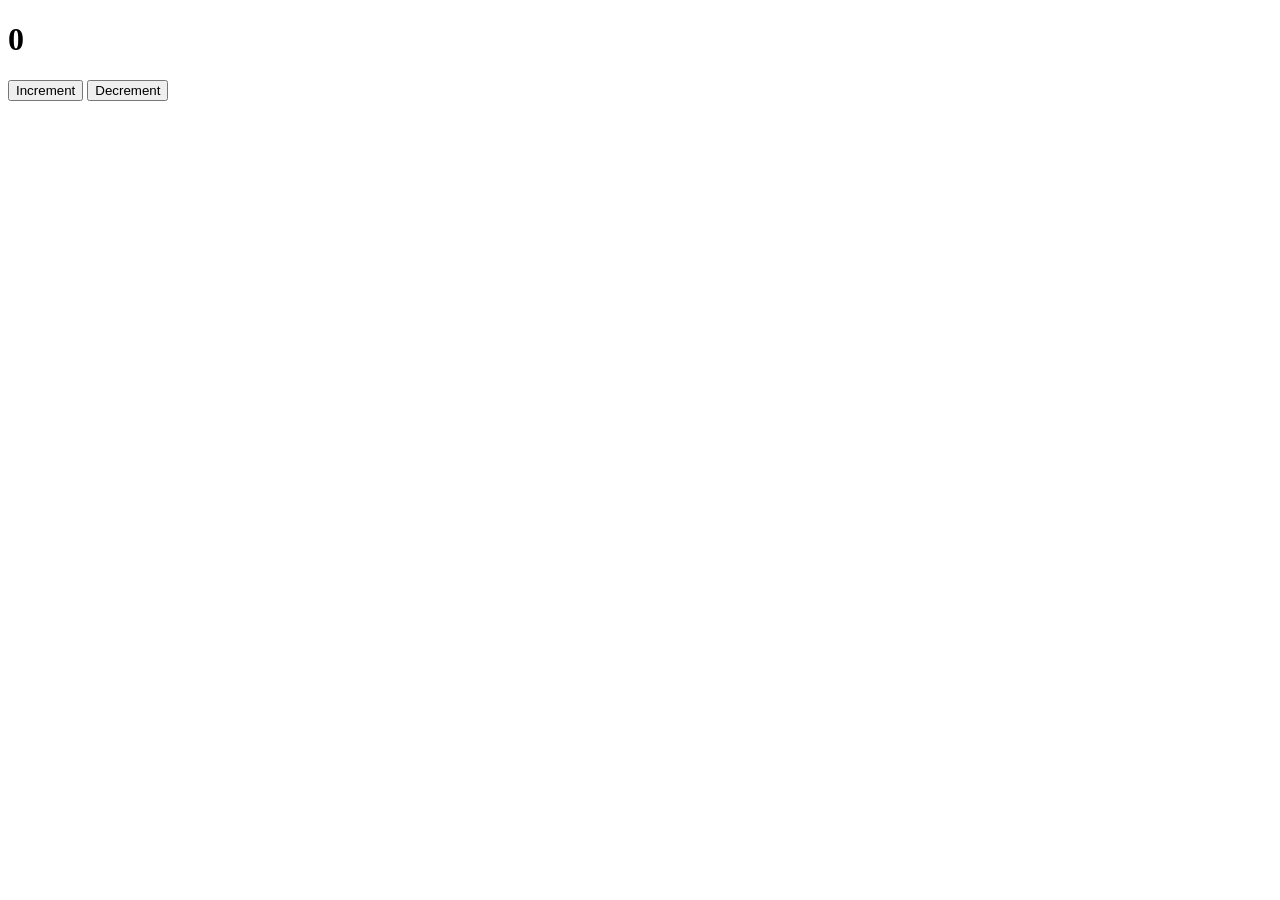
<file: counter-app-example/index.html>
<!DOCTYPE html>
<html>
  <head>
    <title>A simple counter</title>
  </head>
  <body>
    <h1 id="counter"></h1>

    <button id="increment-btn">Increment</button>
    <button id="decrement-btn">Decrement</button>
    <script src="bundle.js"></script>
  </body>
</html>
</file>
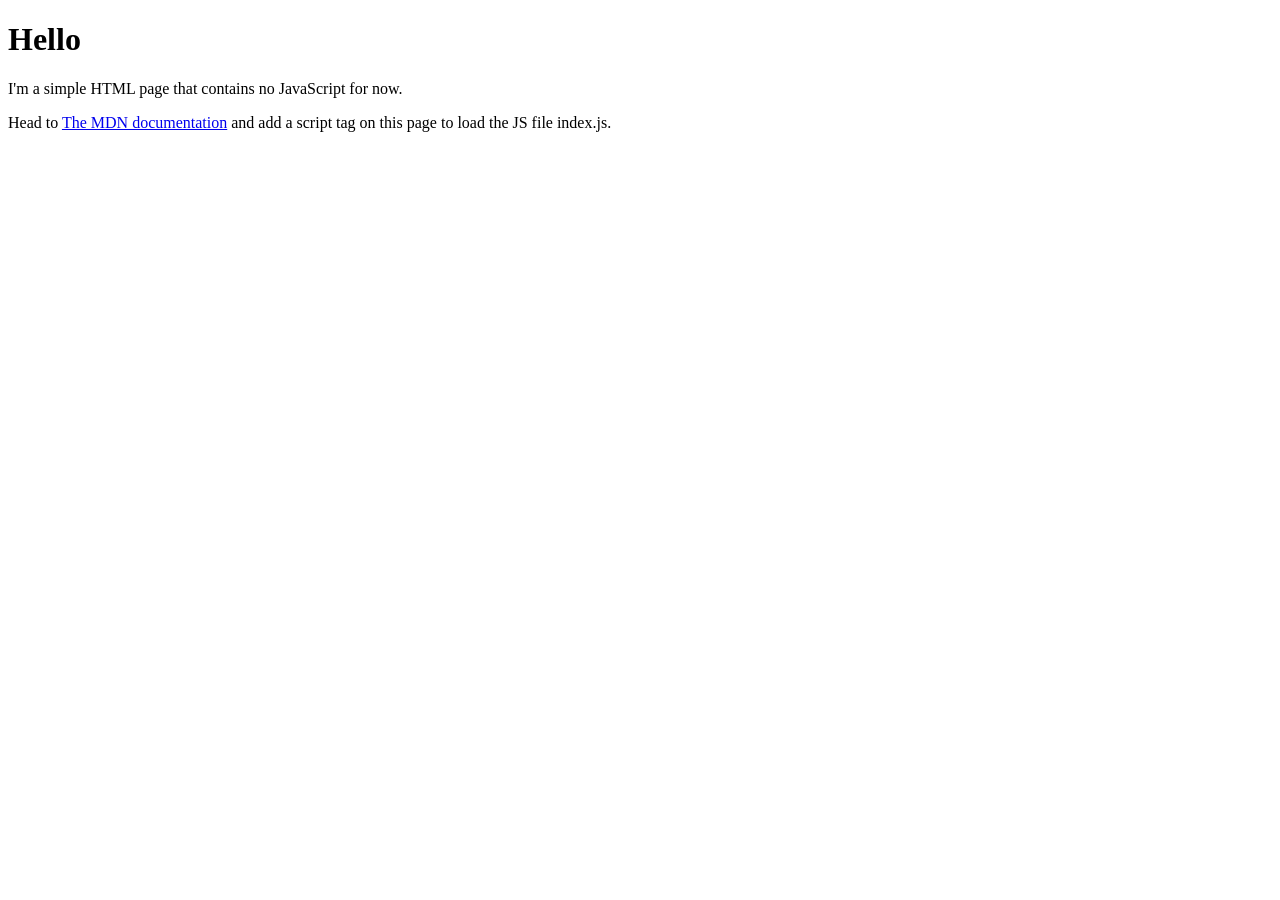
<file: phase-1/1_javascript_browser/example-1/index.html>
<!DOCTYPE html>
<html>
  <head>
    <title>Hello JavaScript</title>
  </head>
  <body>
    <h1>Hello</h1>
    <p>I'm a simple HTML page that contains no JavaScript for now.</p>
    <p>
      Head to
      <a
        href="https://developer.mozilla.org/en-US/docs/Web/HTML/Element/script#basic_usage"
        >The MDN documentation</a
      >
      and add a script tag on this page to load the JS file index.js.
    </p>

    <script type="text/javascript" src="index.js"></script>
  </body>
</html>
</file>
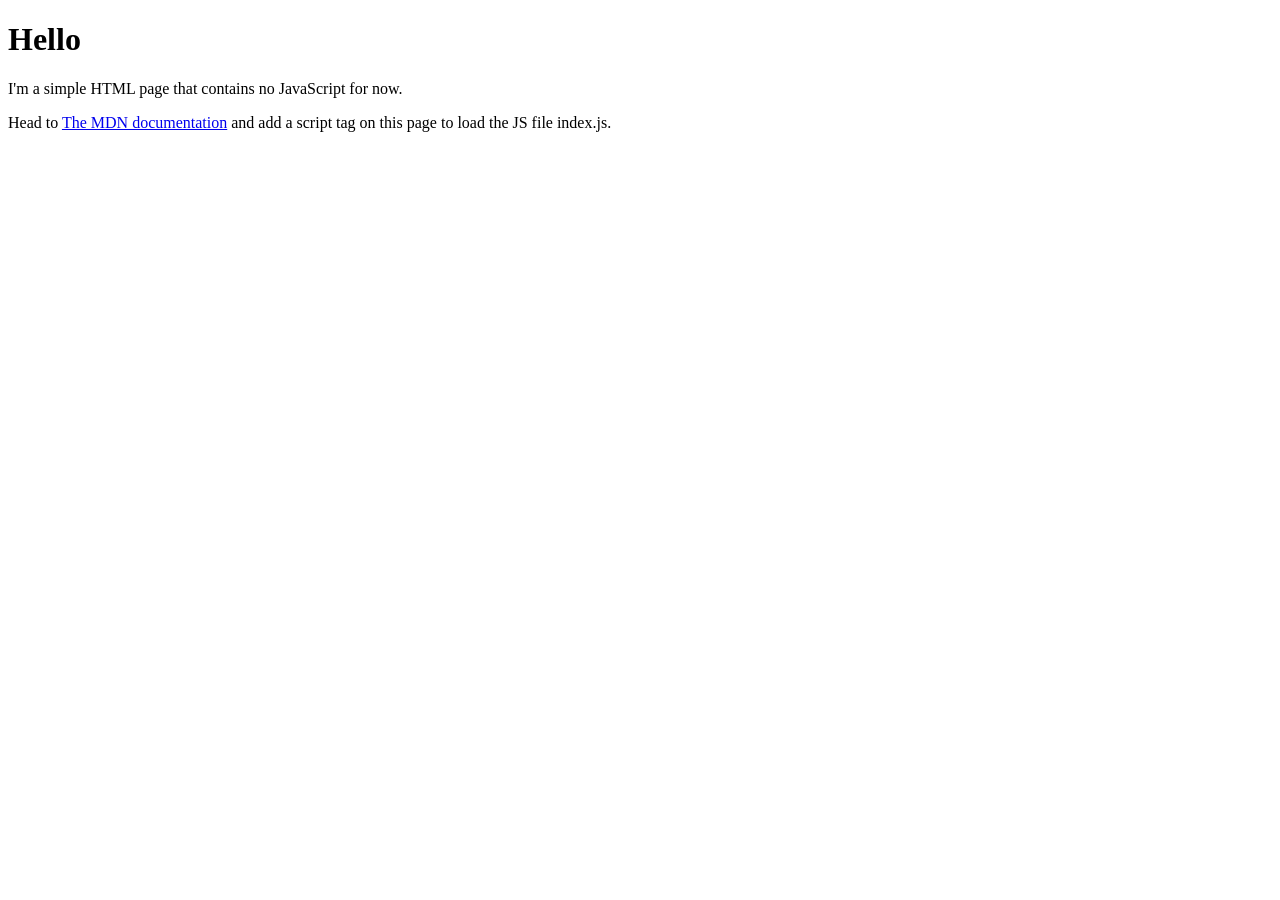
<file: phase-1/2_build_tool/example-1/index.html>
<!DOCTYPE html>
<html>
  <head>
    <title>Hello JavaScript</title>
  </head>
  <body>
    <h1>Hello</h1>
    <p>I'm a simple HTML page that contains no JavaScript for now.</p>
    <p>
      Head to
      <a
        href="https://developer.mozilla.org/en-US/docs/Web/HTML/Element/script#basic_usage"
        >The MDN documentation</a
      >
      and add a script tag on this page to load the JS file index.js.
    </p>

    <script type="text/javascript" src="bundle.js"></script>
  </body>
</html>
</file>
